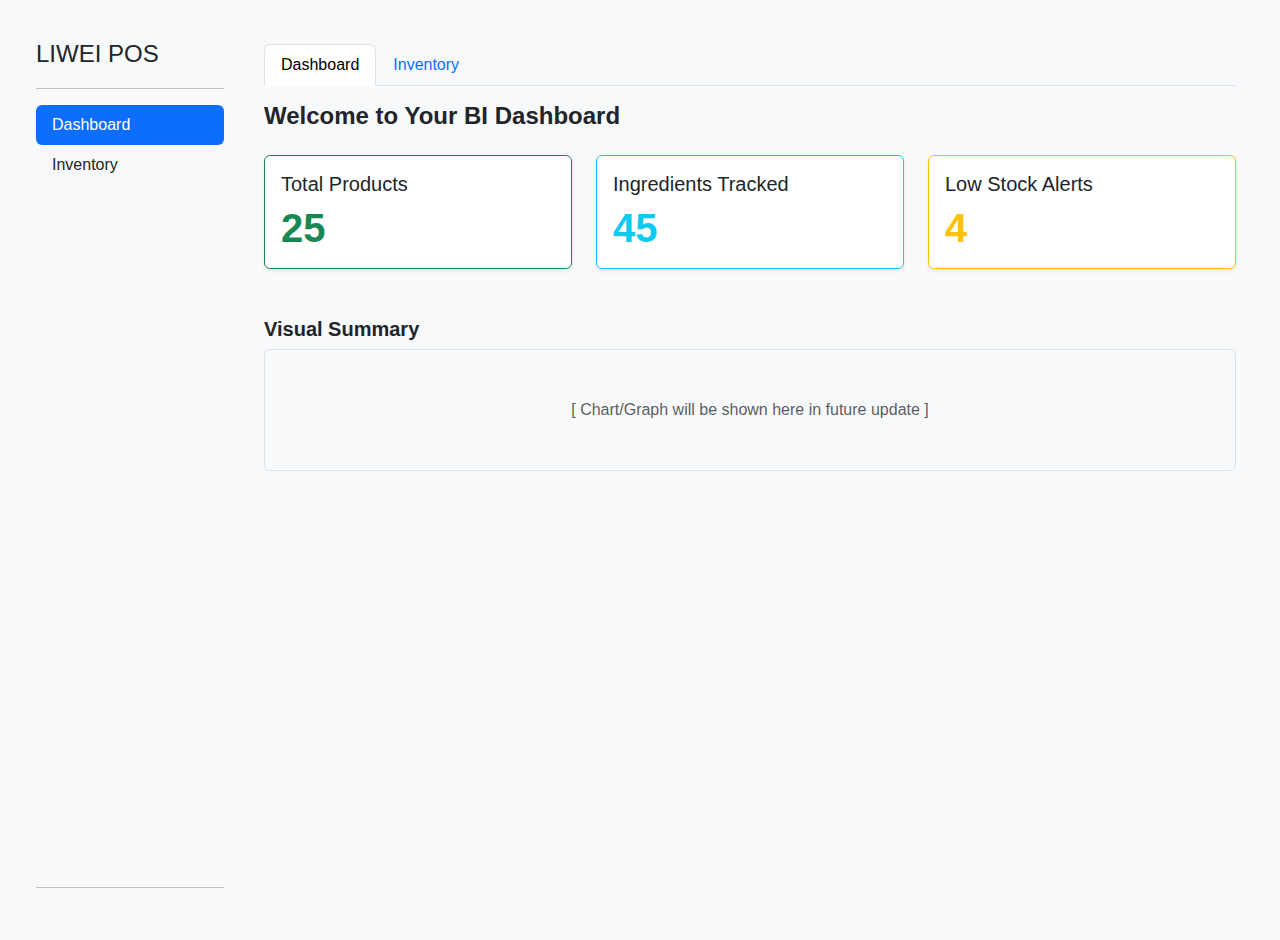
<file: index.html>
<!DOCTYPE html>
<html lang="en">
 <head>
  <meta charset="utf-8"/>
  <meta content="width=device-width, initial-scale=1.0" name="viewport"/>
  <title>
   BI Dashboard - Home
  </title>
  <link href="bootstrap.min.css" rel="stylesheet"/>
  <link href="styles.css" rel="stylesheet"/>
  <link href="manifest.json" rel="manifest"/>
 </head>
 <body class="d-flex">
  <div id="sidebar-container">
  </div>
  <main class="flex-grow-1 p-4">
   <div class="mb-3" id="header-tabs-container">
   </div>
   <h4 class="fw-bold mb-4">
    Welcome to Your BI Dashboard
   </h4>
   <div class="row g-4">
    <!-- Summary cards -->
    <div class="col-md-4">
     <div class="card border-success shadow-sm">
      <div class="card-body">
       <h5 class="card-title">
        Total Products
       </h5>
       <p class="card-text display-6 fw-bold text-success">
        25
       </p>
      </div>
     </div>
    </div>
    <div class="col-md-4">
     <div class="card border-info shadow-sm">
      <div class="card-body">
       <h5 class="card-title">
        Ingredients Tracked
       </h5>
       <p class="card-text display-6 fw-bold text-info">
        45
       </p>
      </div>
     </div>
    </div>
    <div class="col-md-4">
     <div class="card border-warning shadow-sm">
      <div class="card-body">
       <h5 class="card-title">
        Low Stock Alerts
       </h5>
       <p class="card-text display-6 fw-bold text-warning">
        4
       </p>
      </div>
     </div>
    </div>
   </div>
   <!-- Placeholder section for chart/graph -->
   <div class="mt-5">
    <h5 class="fw-bold">
     Visual Summary
    </h5>
    <div class="border p-5 bg-light text-center text-muted rounded">
     [ Chart/Graph will be shown here in future update ]
    </div>
   </div>
  </main>
  <script src="js/layout.js">
  </script>
 </body>
</html>
</file>
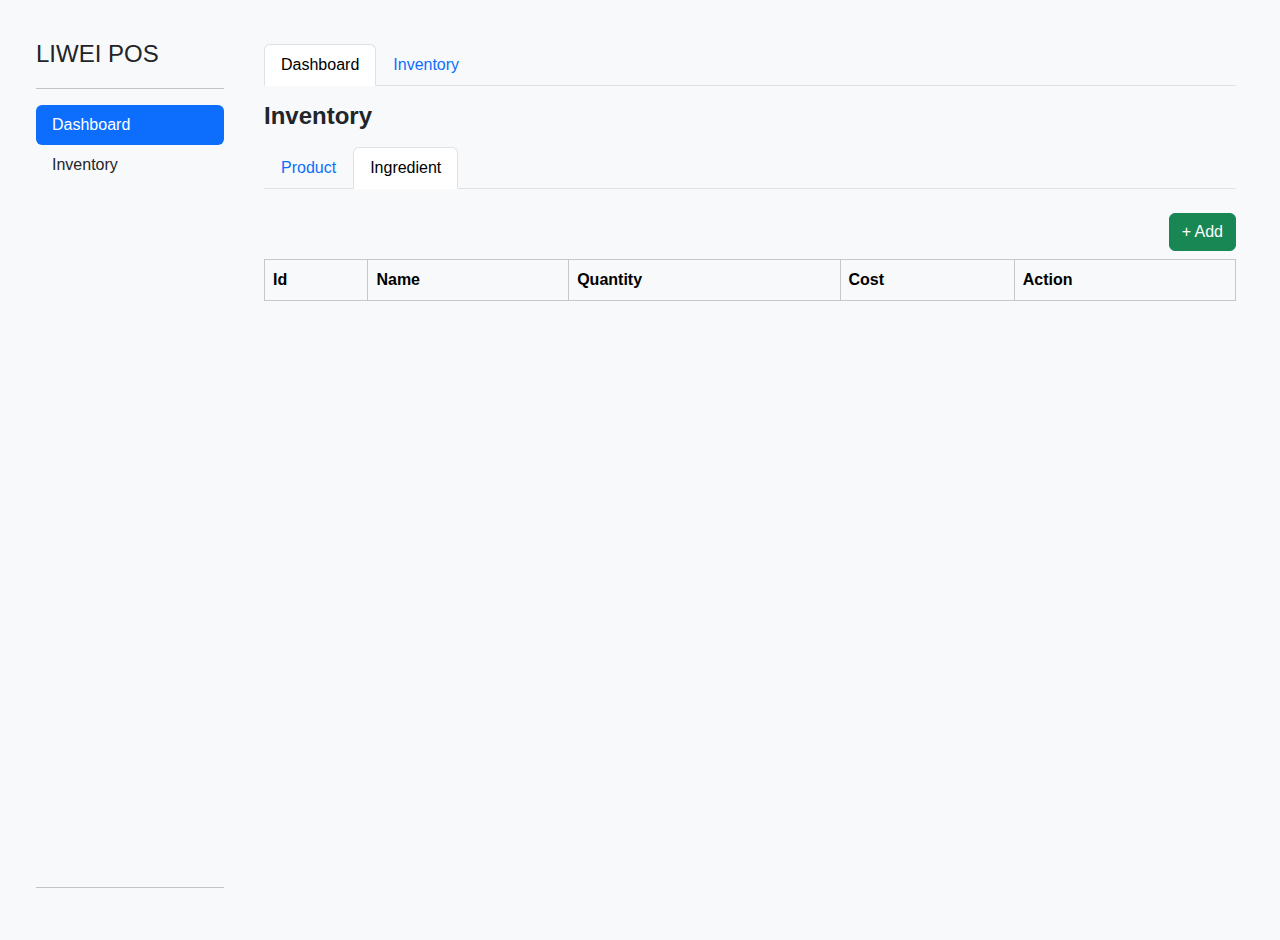
<file: inventory.html>
<!DOCTYPE html>
<html lang="en">
 <head>
  <meta charset="utf-8"/>
  <meta content="width=device-width, initial-scale=1.0" name="viewport"/>
  <title>
   BI Dashboard - Inventory
  </title>
  <link href="bootstrap.min.css" rel="stylesheet"/>
  <link href="styles.css" rel="stylesheet"/>
  <link href="manifest.json" rel="manifest"/>
 </head>
 <body class="d-flex">
  <div id="sidebar-container">
  </div>
  <main class="flex-grow-1 p-4">
   <div class="mb-3" id="header-tabs-container">
   </div>
   <h4 class="fw-bold">
    Inventory
   </h4>
   <!-- Tabs -->
   <ul class="nav nav-tabs mt-3" id="inventoryTab" role="tablist">
    <li class="nav-item" role="presentation">
     <button class="nav-link" data-bs-target="#product" data-bs-toggle="tab" id="product-tab" role="tab" type="button">
      Product
     </button>
    </li>
    <li class="nav-item" role="presentation">
     <button class="nav-link active" data-bs-target="#ingredient" data-bs-toggle="tab" id="ingredient-tab" role="tab" type="button">
      Ingredient
     </button>
    </li>
   </ul>
   <!-- Tab Contents -->
   <div class="tab-content" id="inventoryTabContent">
    <!-- Product Tab -->
    <div class="tab-pane fade" id="product" role="tabpanel">
    </div>
    <!-- Ingredient Tab -->
    <div class="tab-pane fade show active" id="ingredient" role="tabpanel">
     <!-- Add Button -->
     <div class="d-flex justify-content-end mt-4 mb-2">
      <button class="btn btn-success" onclick="addItem()">
       + Add
      </button>
     </div>
     <!-- Ingredient Table -->
     <table class="table table-bordered table-striped" id="inventoryTable">
      <thead class="table-light">
       <tr>
        <th>
         Id
        </th>
        <th>
         Name
        </th>
        <th>
         Quantity
        </th>
        <th>
         Cost
        </th>
        <th>
         Action
        </th>
       </tr>
      </thead>
      <tbody>
       <!-- Data populated by JS -->
      </tbody>
     </table>
    </div>
   </div>
  </main>
  <script src="js/layout.js">
  </script>
 </body>
</html>
</file>
<file: styles.css>
body {
    font-family: Arial, sans-serif;
    margin: 20px;
    background: #f8f9fa;
}
canvas {
    max-width: 100%;
}
</file>
